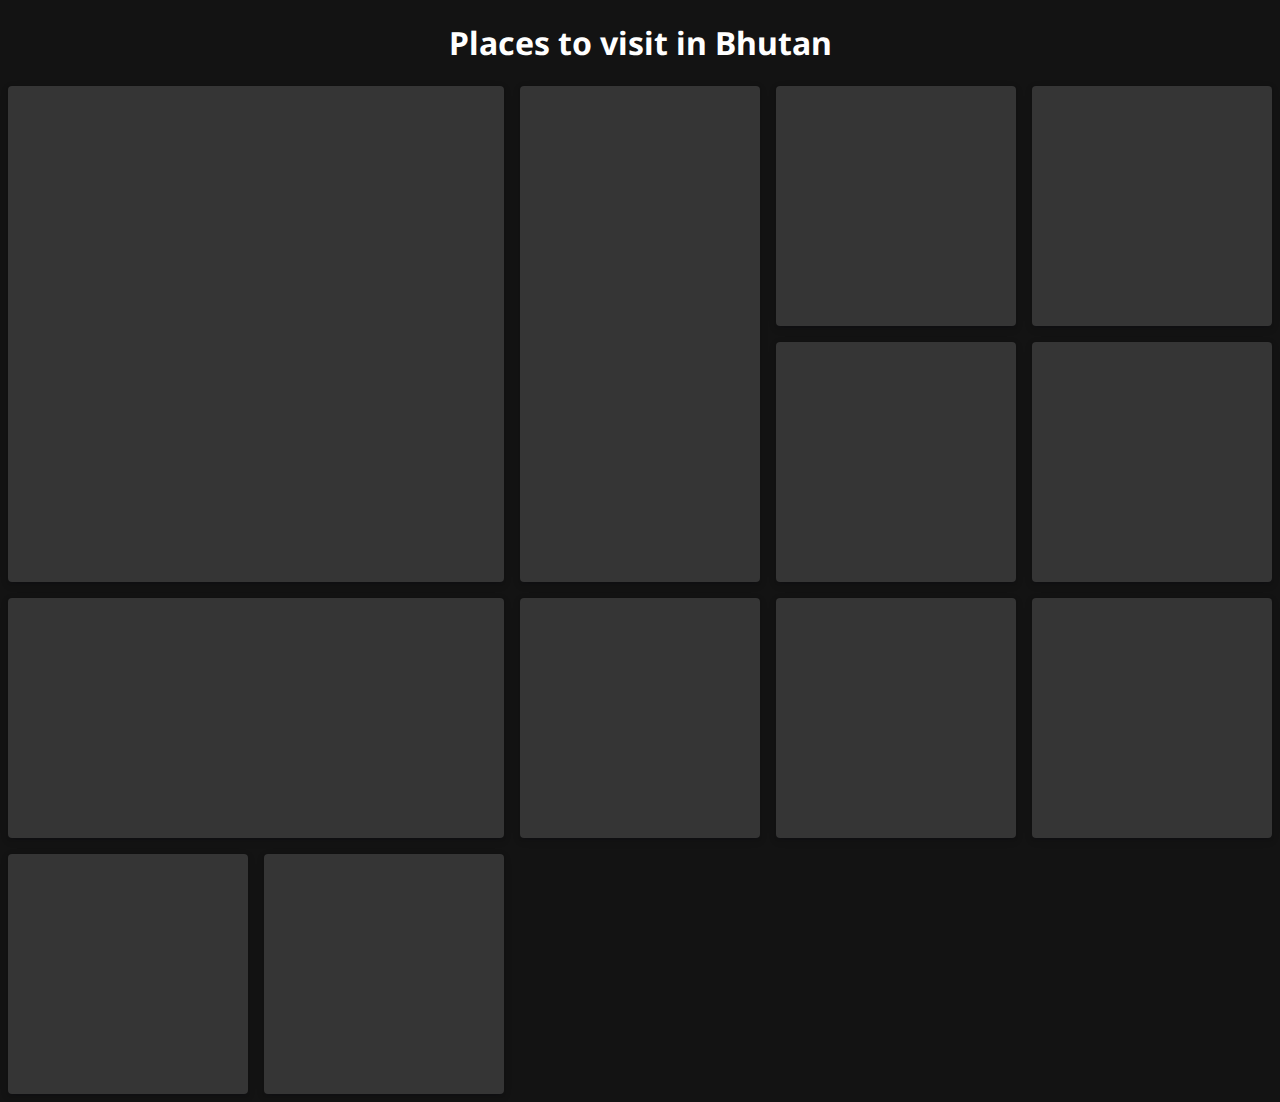
<file: index.html>
<!DOCTYPE html>
<html lang="en">
  <head>
    <meta charset="UTF-8" />
    <meta name="viewport" content="width=device-width, initial-scale=1.0" />
    <title>Photo Grid</title>

    <style>
      @import url("css/base.css");
      @import url("css/photo-grid.css");
    </style>
  </head>
  <body>
    <h1>Places to visit in Bhutan</h1>

    <div class="photo-grid">
      <div
        class="card card-tall card-wide"
        style="
          background-image: url('https://www.industryglobalnews24.com/images/bhutan-imposes-daily-tax-fees-on-tourists-from-india-maldives-and-bangladesh.jpeg');
        "
      ></div>
      <div
        class="card card-tall"
        style="
          background-image: url('https://i.pinimg.com/originals/77/6a/a7/776aa7b2f3cdfb019b29ee2548d60e3d.jpg');
        "
      ></div>
      <div
        class="card"
        style="
          background-image: url('https://th.bing.com/th/id/R.b6dd62296badb75c560c42d91bd36d43?rik=JcLpnnUT4mLglA&riu=http%3a%2f%2ftravel.paintedstork.com%2fblog%2fwp-content%2fuploads%2f2012%2f07%2fpunakha-dzong-bhutan-8.jpg&ehk=lBB8YKcFSfsvTZx%2fluKvrrV2ODrsdYvLBD234kMK7RA%3d&risl=&pid=ImgRaw&r=0');
        "
      ></div>
      <div
        class="card"
        style="
          background-image: url('https://www.farfungplaces.com/services/deviations/bhutan_west_2017.jpg');
        "
      ></div>
      <div
        class="card"
        style="
          background-image: url('https://www.journeystocome.com/wp-content/uploads/2016/04/BHUTAN-980x564.jpg');
        "
      ></div>
      <div
        class="card"
        style="
          background-image: url('https://thesologlobetrotter.com/wp-content/uploads/2018/06/Bumthang-valley.jpg');
        "
      ></div>
      <div
        class="card card-wide"
        style="
          background-image: url('https://happylandtreks.com/wp-content/uploads/2018/09/Bhutan-Tour-4-Thimphu-valley_1800x1200.jpg');
        "
      ></div>
      <div
        class="card"
        style="
          background-image: url('https://ihpl.b-cdn.net/pictures/tourintro/the-himalayan-experience-479.jpeg');
        "
      ></div>
      <div
        class="card"
        style="
          background-image: url('https://www.goworldtravelguide.com/wp-content/uploads/2018/09/Bhutan.jpg');
        "
      ></div>
      <div
        class="card"
        style="
          background-image: url('https://www.goway.com/media/cache/81/67/8167759f84f74a058185f9564a2eb1ae.jpg');
        "
      ></div>
      <div
        class="card"
        style="
          background-image: url('https://3.bp.blogspot.com/-ZTmCMA-5zYo/Vs8TfdrkukI/AAAAAAAAS6M/W--Q9J4Tz0Y/s1600/top-10-places-to-visit-in-bhutan2.jpg');
        "
      ></div>
      <div
        class="card"
        style="
          background-image: url('https://www.holidify.com/images/cmsuploads/compressed/26744125668_b0778ec91c_b_20190322114240.jpg');
        "
      ></div>
    </div>
  </body>
</html>
</file>
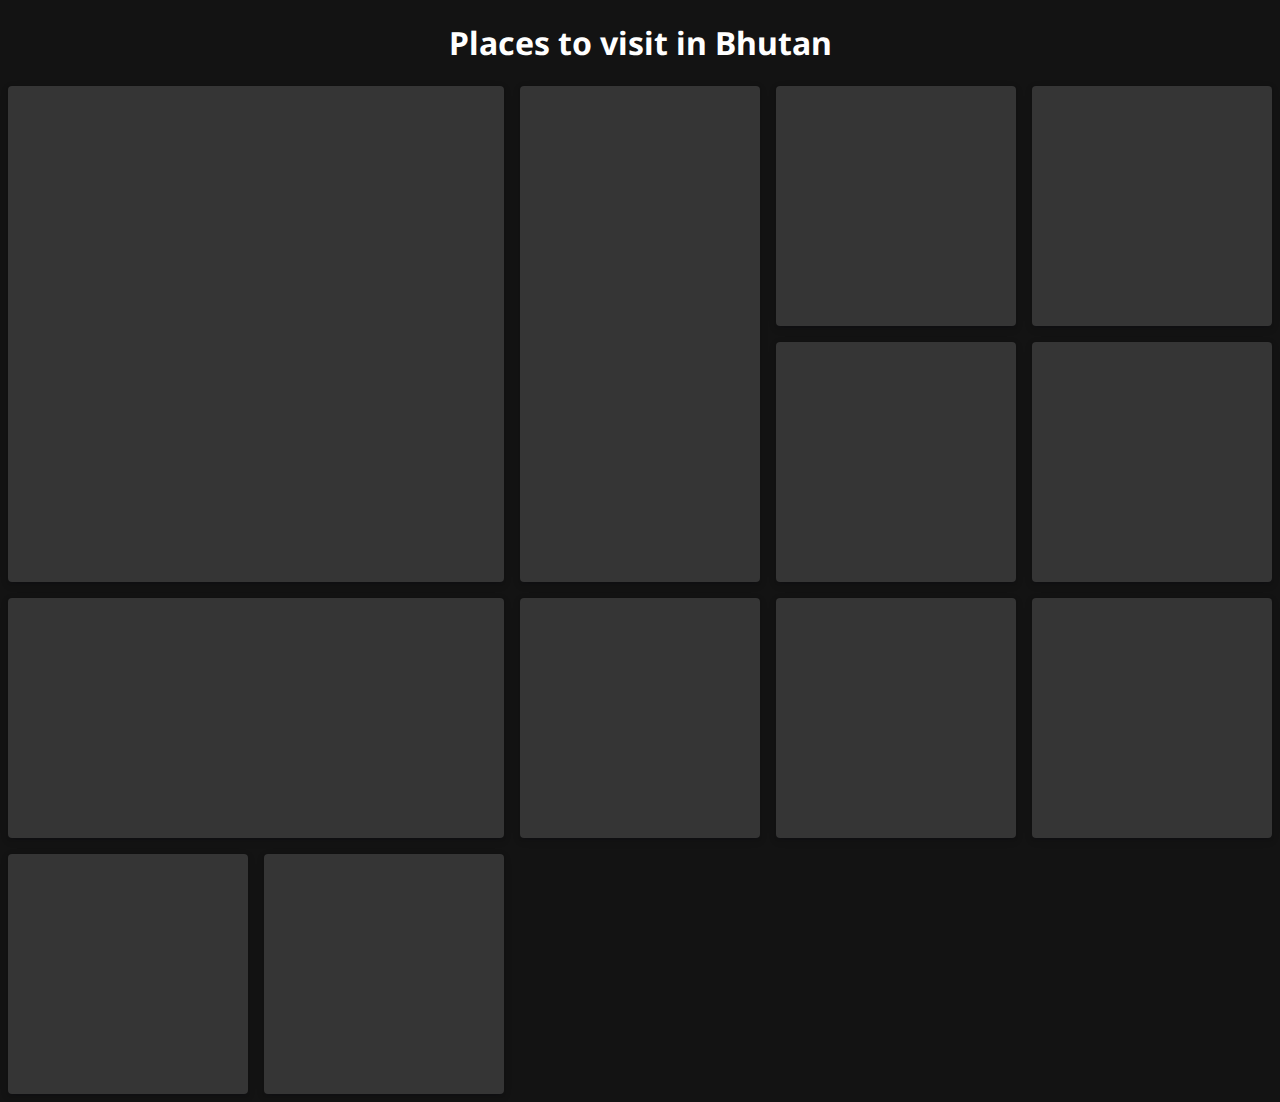
<file: photo-grid.html>
<!DOCTYPE html>
<html lang="en">
  <head>
    <meta charset="UTF-8" />
    <meta name="viewport" content="width=device-width, initial-scale=1.0" />
    <title>Photo Grid</title>

    <style>
      @import url("./base.css");
      @import url("./photo-grid.css");
    </style>
  </head>
  <body>
    <h1>Places to visit in Bhutan</h1>

    <div class="photo-grid">
      <div
        class="card card-tall card-wide"
        style="
          background-image: url('https://www.industryglobalnews24.com/images/bhutan-imposes-daily-tax-fees-on-tourists-from-india-maldives-and-bangladesh.jpeg');
        "
      ></div>
      <div
        class="card card-tall"
        style="
          background-image: url('https://i.pinimg.com/originals/77/6a/a7/776aa7b2f3cdfb019b29ee2548d60e3d.jpg');
        "
      ></div>
      <div
        class="card"
        style="
          background-image: url('https://th.bing.com/th/id/R.b6dd62296badb75c560c42d91bd36d43?rik=JcLpnnUT4mLglA&riu=http%3a%2f%2ftravel.paintedstork.com%2fblog%2fwp-content%2fuploads%2f2012%2f07%2fpunakha-dzong-bhutan-8.jpg&ehk=lBB8YKcFSfsvTZx%2fluKvrrV2ODrsdYvLBD234kMK7RA%3d&risl=&pid=ImgRaw&r=0');
        "
      ></div>
      <div
        class="card"
        style="
          background-image: url('https://www.farfungplaces.com/services/deviations/bhutan_west_2017.jpg');
        "
      ></div>
      <div
        class="card"
        style="
          background-image: url('https://www.journeystocome.com/wp-content/uploads/2016/04/BHUTAN-980x564.jpg');
        "
      ></div>
      <div
        class="card"
        style="
          background-image: url('https://thesologlobetrotter.com/wp-content/uploads/2018/06/Bumthang-valley.jpg');
        "
      ></div>
      <div
        class="card card-wide"
        style="
          background-image: url('https://happylandtreks.com/wp-content/uploads/2018/09/Bhutan-Tour-4-Thimphu-valley_1800x1200.jpg');
        "
      ></div>
      <div
        class="card"
        style="
          background-image: url('https://ihpl.b-cdn.net/pictures/tourintro/the-himalayan-experience-479.jpeg');
        "
      ></div>
      <div
        class="card"
        style="
          background-image: url('https://www.goworldtravelguide.com/wp-content/uploads/2018/09/Bhutan.jpg');
        "
      ></div>
      <div
        class="card"
        style="
          background-image: url('https://www.goway.com/media/cache/81/67/8167759f84f74a058185f9564a2eb1ae.jpg');
        "
      ></div>
      <div
        class="card"
        style="
          background-image: url('https://3.bp.blogspot.com/-ZTmCMA-5zYo/Vs8TfdrkukI/AAAAAAAAS6M/W--Q9J4Tz0Y/s1600/top-10-places-to-visit-in-bhutan2.jpg');
        "
      ></div>
      <div
        class="card"
        style="
          background-image: url('https://www.holidify.com/images/cmsuploads/compressed/26744125668_b0778ec91c_b_20190322114240.jpg');
        "
      ></div>
    </div>
  </body>
</html>
</file>
